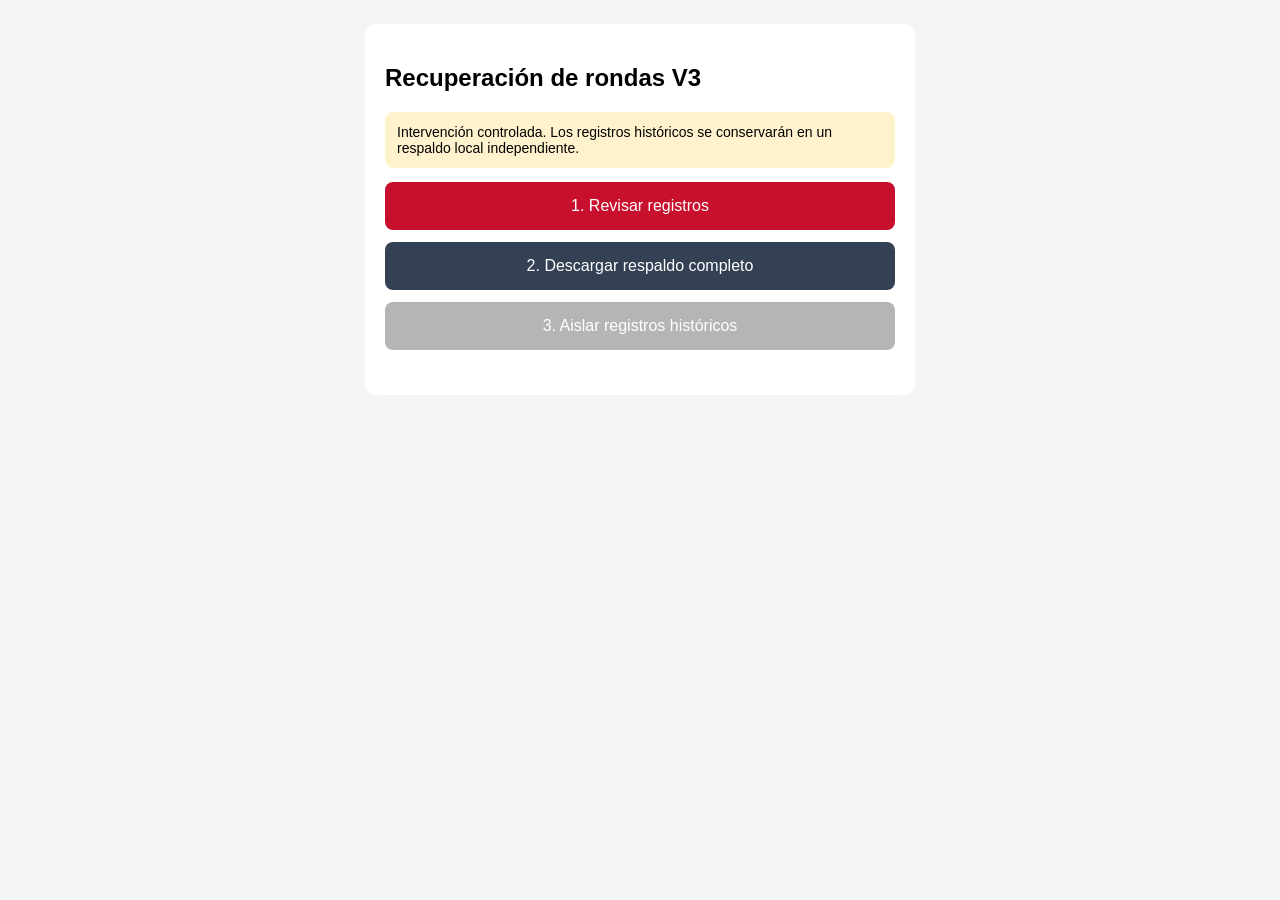
<file: recuperacion.html>
<!DOCTYPE html>
<html lang="es">
<head>
<meta charset="UTF-8">
<meta name="viewport" content="width=device-width, initial-scale=1">
<title>Recuperación de rondas V3</title>

<style>
* {
  box-sizing: border-box;
}
body {
  font-family: Arial, sans-serif;
  background: #f4f5f7;
  padding: 16px;
}
.card {
  background: white;
  padding: 20px;
  border-radius: 12px;
  max-width: 550px;
  margin: auto;
}
button {
  background: #c8102e;
  color: white;
  border: none;
  padding: 15px;
  border-radius: 8px;
  width: 100%;
  font-size: 16px;
  margin-bottom: 12px;
}
.secondary {
  background: #344054;
}
.warning {
  background: #a15c00;
}
button:disabled {
  background: #b5b5b5;
}
pre {
  white-space: pre-wrap;
  overflow-wrap: anywhere;
  font-size: 13px;
}
.aviso {
  background: #fff3cd;
  padding: 12px;
  border-radius: 8px;
  font-size: 14px;
}
</style>
</head>

<body>

<div class="card">

<h2>Recuperación de rondas V3</h2>

<p class="aviso">
Intervención controlada.
Los registros históricos se conservarán
en un respaldo local independiente.
</p>

<button onclick="diagnosticar()">
  1. Revisar registros
</button>

<button class="secondary" onclick="descargarRespaldo()">
  2. Descargar respaldo completo
</button>

<button id="btnAislar" class="warning"
        onclick="aislarRegistros()" disabled>
  3. Aislar registros históricos
</button>

<pre id="resultado"></pre>

</div>

<script>

const QUEUE_KEY = 'rv_offline_queue_v1';
const MAP_KEY = 'rv_id_map_v1';
const BACKUP_KEY = 'rv_recovery_backup_20261125_v3';

let diagnostico = null;
let descargaSolicitada = false;

function obtenerDatos() {

  const raw = {};

  raw[QUEUE_KEY] = localStorage.getItem(QUEUE_KEY);
  raw[MAP_KEY] = localStorage.getItem(MAP_KEY);

  const activas = {};

  Object.keys(localStorage)
    .filter(k => k.startsWith('rv_active_'))
    .sort()
    .forEach(k => {
      raw[k] = localStorage.getItem(k);
      activas[k] = JSON.parse(raw[k]);
    });

  return {
    version: 'recuperacion-v3',
    exportedAt: new Date().toISOString(),
    pending: JSON.parse(raw[QUEUE_KEY] || '[]'),
    idMap: JSON.parse(raw[MAP_KEY] || '{}'),
    activeRounds: activas,
    rawStorage: raw
  };

}

function validar(datos) {

  return (
    Array.isArray(datos.pending) &&
    datos.pending.length === 96 &&
    Object.keys(datos.activeRounds).length === 2 &&
    Object.keys(datos.idMap).length === 34 &&
    datos.pending[0]?.action === 'start' &&
    datos.pending[0]?.payload?.id === 'R-1793973767454' &&
    Object.values(datos.activeRounds)
      .some(r => r?.id === 'RV-20261019-001') &&
    Object.values(datos.activeRounds)
      .some(r => r?.id === 'RV-20261030-001')
  );

}

function diagnosticar() {

  const salida = document.getElementById('resultado');

  try {

    diagnostico = obtenerDatos();
    descargaSolicitada = false;

    document.getElementById('btnAislar').disabled = true;

    const valido = validar(diagnostico);

    salida.textContent = [
      'DIAGNÓSTICO V3',
      '',
      'Registros pendientes: ' + diagnostico.pending.length,
      'Rondas activas: ' +
        Object.keys(diagnostico.activeRounds).length,
      'Identificadores vinculados: ' +
        Object.keys(diagnostico.idMap).length,
      '',
      valido
        ? 'Datos esperados identificados.'
        : 'Datos diferentes. NO INTERVENIR.',
      '',
      'Respaldo histórico existente: ' +
        (localStorage.getItem(BACKUP_KEY) ? 'SI' : 'NO'),
      '',
      'No se modificaron registros.'
    ].join('\n');

  } catch (error) {

    salida.textContent = 'Error: ' + error.message;

  }

}

function descargarRespaldo() {

  try {

    const datos = obtenerDatos();

    if (!diagnostico || !validar(datos)) {
      alert('Realiza primero el diagnóstico.');
      return;
    }

    if (
      JSON.stringify(datos.rawStorage) !==
      JSON.stringify(diagnostico.rawStorage)
    ) {
      alert('Los datos cambiaron. Detener intervención.');
      return;
    }

    const blob = new Blob(
      [JSON.stringify(datos, null, 2)],
      {type: 'application/json'}
    );

    const url = URL.createObjectURL(blob);
    const enlace = document.createElement('a');

    enlace.href = url;
    enlace.download = 'respaldo_rondas_v3_' +
      new Date().toISOString().replace(/[:.]/g, '-') +
      '.json';

    document.body.appendChild(enlace);
    enlace.click();
    enlace.remove();

    setTimeout(() => URL.revokeObjectURL(url), 1000);

    descargaSolicitada = true;

    document.getElementById('btnAislar').disabled = false;

    alert(
      'Descarga solicitada. Verifica el archivo antes de aislar.'
    );

  } catch (error) {

    alert('Error de respaldo: ' + error.message);

  }

}

function aislarRegistros() {

  const salida = document.getElementById('resultado');

  let datos;
  let modificacionIniciada = false;

  try {

    if (!diagnostico || !descargaSolicitada) {
      throw new Error('Falta diagnóstico o respaldo.');
    }

    if (navigator.onLine) {
      throw new Error('Activa el modo avión antes de continuar.');
    }

    datos = obtenerDatos();

    if (!validar(datos)) {
      throw new Error('Los registros no coinciden.');
    }

    if (
      JSON.stringify(datos.rawStorage) !==
      JSON.stringify(diagnostico.rawStorage)
    ) {
      throw new Error('Los datos cambiaron.');
    }

    if (localStorage.getItem(BACKUP_KEY) !== null) {
      throw new Error('Ya existe un respaldo histórico.');
    }

    const confirmacion = prompt(
      'Confirma que el respaldo externo fue verificado. ' +
      'Para aislar los registros escribe AISLAR 96'
    );

    if (confirmacion !== 'AISLAR 96') {
      return;
    }

    const contenido = JSON.stringify(datos);

    localStorage.setItem(BACKUP_KEY, contenido);

    if (localStorage.getItem(BACKUP_KEY) !== contenido) {
      throw new Error('No se pudo verificar el respaldo local.');
    }

    modificacionIniciada = true;

    localStorage.setItem(QUEUE_KEY, '[]');

    Object.keys(datos.activeRounds).forEach(k => {
      localStorage.removeItem(k);
    });

    const verificacion = obtenerDatos();

    if (
      verificacion.pending.length !== 0 ||
      Object.keys(verificacion.activeRounds).length !== 0 ||
      localStorage.getItem(MAP_KEY) !== datos.rawStorage[MAP_KEY]
    ) {
      throw new Error('La verificación final no coincide.');
    }

    document.getElementById('btnAislar').disabled = true;

    salida.textContent = [
      'AISLAMIENTO COMPLETADO',
      '',
      'Registros históricos respaldados: 96',
      'Rondas históricas respaldadas: 2',
      'Identificadores conservados: 34',
      '',
      'Cola activa: 0',
      'Rondas activas locales: 0',
      '',
      'Respaldo histórico local: VERIFICADO',
      '',
      'Google Sheets: SIN MODIFICACIONES',
      '',
      'No abrir todavía la aplicación principal.'
    ].join('\n');

  } catch (error) {

    let restaurado = false;

    if (modificacionIniciada && datos) {

      try {

        Object.entries(datos.rawStorage).forEach(([k, v]) => {
          if (v === null) {
            localStorage.removeItem(k);
          } else {
            localStorage.setItem(k, v);
          }
        });

        restaurado = Object.entries(datos.rawStorage)
          .every(([k, v]) => localStorage.getItem(k) === v);

      } catch (restoreError) {

        restaurado = false;

      }

    }

    salida.textContent = [
      'INTERVENCIÓN DETENIDA',
      error.message,
      modificacionIniciada
        ? (restaurado
            ? 'Datos originales restaurados.'
            : 'Restauración no verificada. No abrir la app.')
        : 'No se modificó la cola activa.'
    ].join('\n');

  }

}

</script>
</body>
</html>
</file>
